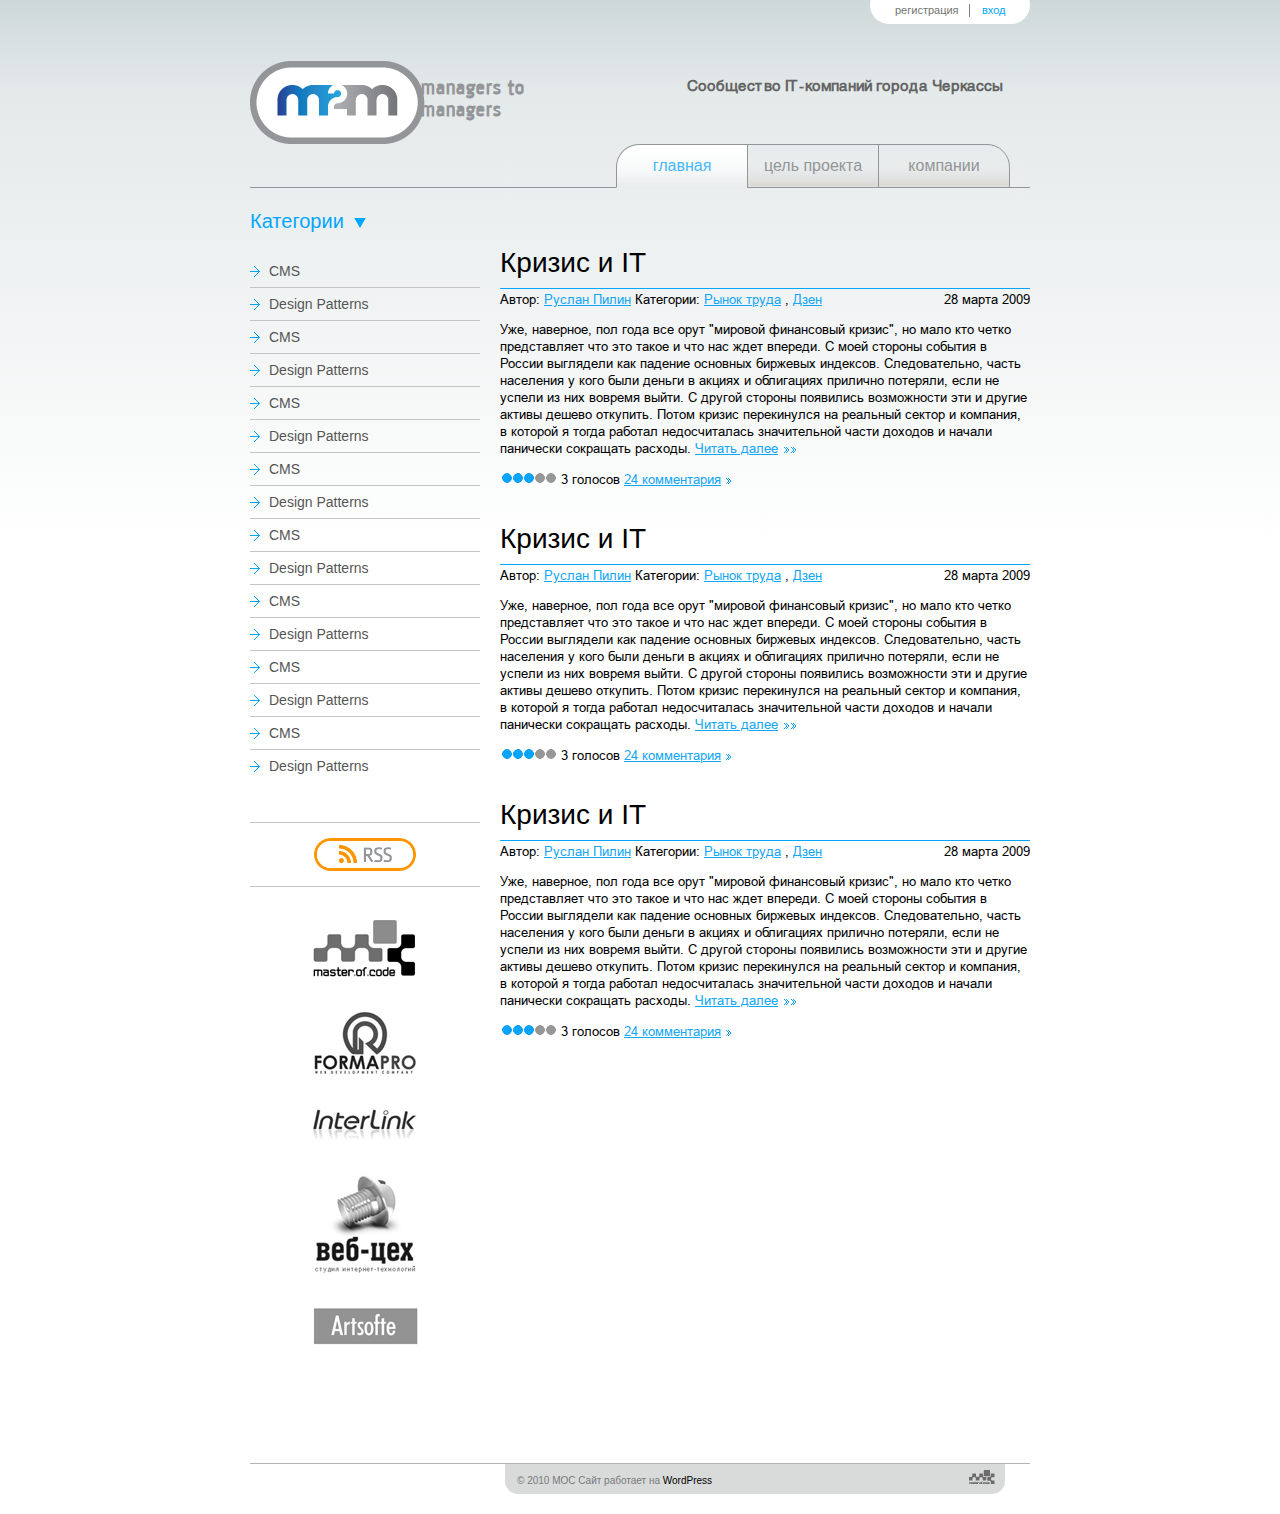
<file: index.html>
<!DOCTYPE html>
<html lang="en">
    <head>
        <meta charset="UTF-8">
        <title>Home Work 5</title>
        <link rel="stylesheet" href="css/normalize.css">
        <link rel="stylesheet" href="css/style.css">
    </head>
    <body>
        <div class="wrapper">
            <!-- никогда не вешай фон на враппер, фон только на боди, а то у меня видны белые границы уже   FIXED-->
            <header>
                <div class="auth">
                    <ul>
                        <li class="auth-login"><a href="">вход</a></li>
                        <li class="auth-register"><a href="#">регистрация</a></li>
                    </ul>
                </div>
                <div class="logo"><!-- тут лучше вобще всю внутренность запихнуть в h1   FIXED-->
                    <h1><a href="#"><img src="pic/logo.png" alt="Logo"></a>
                        <span class="slogan">managers to managers</span></h1>

                    <h2>Сообщество IT-компаний города Черкассы</h2><!--  тут поменьше заголовок FIXED-->
                </div>
                <nav class="nav clearfix">
                    <ul>
                        <li class="active-tab"><a href="index.html">главная</a>
                        <li><a href="goals.html">цель проекта</a>
                        <li><a href="companies.html">компании</a>
                            <!-- на пункты меню лучше не вешать классы по содержимому FIXED -->
                    </ul>
                </nav>
            </header>

            <main class="main">
                <!--  у тебя очень много clearfix, без них можно обойтись всегда, подумай как и почитай и методах очистки потока FIXED -->

                <aside class="sidebar">
                    <h2>Категории</h2>
                    <ul class="sidebar-nav">
                        <li><a href="#">CMS</a></li>
                        <li><a href="#">Design Patterns</a></li>
                        <li><a href="#">CMS</a></li>
                        <li><a href="#">Design Patterns</a></li>
                        <li><a href="#">CMS</a></li>
                        <li><a href="#">Design Patterns</a></li>
                        <li><a href="#">CMS</a></li>
                        <li><a href="#">Design Patterns</a></li>
                        <li><a href="#">CMS</a></li>
                        <li><a href="#">Design Patterns</a></li>
                        <li><a href="#">CMS</a></li>
                        <li><a href="#">Design Patterns</a></li>
                        <li><a href="#">CMS</a></li>
                        <li><a href="#">Design Patterns</a></li>
                        <li><a href="#">CMS</a></li>
                        <li><a href="#">Design Patterns</a></li>
                    </ul>

                    <a class="rss" href="#"><img src="pic/rss_03.png" alt="RSS"></a>
                    <!-- тут же тоже список с партнерами   fixed-->
                    <ul class="sidebar-partners">
                        <li><a href="#"><img src="pic/master-of-code_color.png" alt="master of code"></a></li>
                        <li><a href="#"><img src="pic/formapro-color.png" alt="formapro"></a></li>
                        <li><a href="#"><img src="pic/interlink-color.png" alt="interlink"></a></li>
                        <li><a href="#"><img src="pic/webstudio-color.png" alt="web-shop"></a></li>
                        <li><a href="#"><img src="pic/artsofte-color.png" alt="artsofte"></a></li>
                    </ul>

                </aside>

                <section class="content">    <!--in section add different contents  pages  -->
                    <!-- вот тут супер -->

                    <article class="article-main">
                        <!--  ты привязался к странице, можно было назвать что-то типа .entry  FIXED  переименовал как понятнее потом в CSS было -->
                        <h2><a href="#">Кризис и IT</a></h2>
                        <!-- ну тут дальше типа .entry-header и тд  FIXED-->
                        <div class="article-main-header">
                            Автор:
                            <!-- элементы не равносильны, так что список не подходит  FIXED не знаю правильно ли, сделал без списка  -->
                            <a href="#">Руслан Пилин</a>
                            Категории:
                            <a href="#">Рынок труда</a>
                            ,
                            <a href="#">Дзен</a>
                            <span>28 марта 2009</span>
                        </div>
                        <p>Уже, наверное, пол года все орут "мировой финансовый кризис",
                            но мало кто четко представляет что это такое и что нас ждет впереди.
                            С моей стороны события в России выглядели как падение основных биржевых индексов.
                            Следовательно, часть населения у кого были деньги в акциях и облигациях прилично потеряли,
                            если не успели из них вовремя выйти. С другой стороны появились возможности эти и другие
                            активы дешево откупить. Потом кризис перекинулся на реальный сектор и компания, в которой
                            я тогда работал недосчиталась значительной части доходов и начали панически сокращать
                            расходы.
                            <a class="article-main-link-more" href="#">Читать далее</a>
                            <!-- лучше сделать те стрелочки стилями   FIXED -->
                        </p>
                        <div class="article-main-footer">
                            <img src="pic/dots.png" alt="dots">
                            <span>3 голосов <a href="#">24 комментария</a></span>
                        </div>
                    </article>

                    <article class="article-main">
                        <h2><a href="#">Кризис и IT</a></h2>
                        <div class="article-main-header">
                            Автор:
                            <a href="#">Руслан Пилин</a>
                            Категории:
                            <a href="#">Рынок труда</a>
                            ,
                            <a href="#">Дзен</a>
                            <span>28 марта 2009</span>
                        </div>
                        <p>Уже, наверное, пол года все орут "мировой финансовый кризис",
                            но мало кто четко представляет что это такое и что нас ждет впереди.
                            С моей стороны события в России выглядели как падение основных биржевых индексов.
                            Следовательно, часть населения у кого были деньги в акциях и облигациях прилично потеряли,
                            если не успели из них вовремя выйти. С другой стороны появились возможности эти и другие
                            активы дешево откупить. Потом кризис перекинулся на реальный сектор и компания, в которой
                            я тогда работал недосчиталась значительной части доходов и начали панически сокращать
                            расходы.
                            <a class="article-main-link-more" href="#">Читать далее</a>
                        </p>
                        <div class="article-main-footer">
                            <img src="pic/dots.png" alt="dots">
                            <span>3 голосов <a href="#">24 комментария</a></span>
                        </div>
                    </article>


                    <article class="article-main">
                        <h2><a href="#">Кризис и IT</a></h2>
                        <div class="article-main-header">
                            Автор:
                            <a href="#">Руслан Пилин</a>
                            Категории:
                            <a href="#">Рынок труда</a>
                            ,
                            <a href="#">Дзен</a>
                            <span>28 марта 2009</span>
                        </div>
                        <p>Уже, наверное, пол года все орут "мировой финансовый кризис",
                            но мало кто четко представляет что это такое и что нас ждет впереди.
                            С моей стороны события в России выглядели как падение основных биржевых индексов.
                            Следовательно, часть населения у кого были деньги в акциях и облигациях прилично потеряли,
                            если не успели из них вовремя выйти. С другой стороны появились возможности эти и другие
                            активы дешево откупить. Потом кризис перекинулся на реальный сектор и компания, в которой
                            я тогда работал недосчиталась значительной части доходов и начали панически сокращать
                            расходы.
                            <a class="article-main-link-more" href="#">Читать далее</a>
                        </p>
                        <div class="article-main-footer">
                            <img src="pic/dots.png" alt="dots">
                            <span>3 голосов <a href="#">24 комментария</a></span>
                        </div>
                    </article>


                </section>

            </main>

            <footer class="footer">

                <div>
                    <span>© 2010 MOC  Сайт работает на <a href="#">WordPress</a></span>
                    <img src="pic/footer-logo.png" alt="logo">
                </div>

            </footer>

        </div> <!--END wrapper-->
    </body>
</html>
</file>
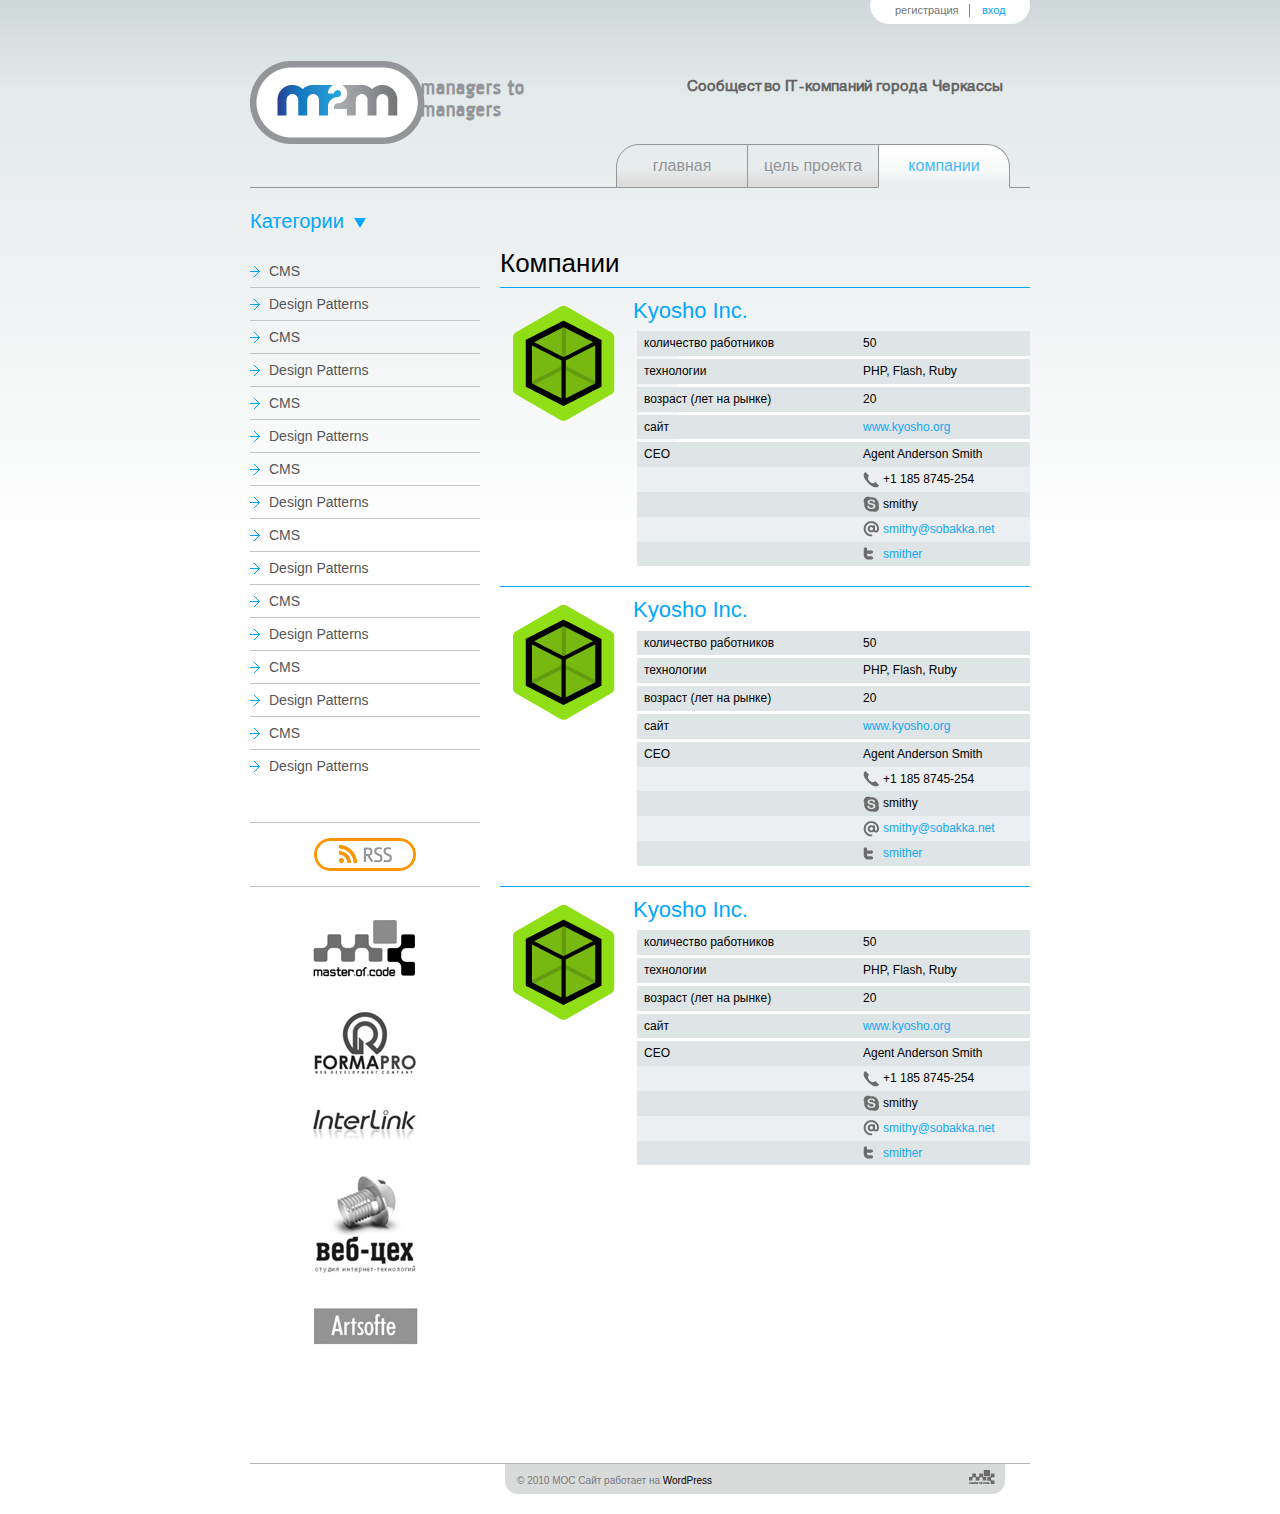
<file: companies.html>
<!DOCTYPE html>
<html lang="en">
    <head>
        <meta charset="UTF-8">
        <title>Home Work 5</title>
        <link rel="stylesheet" href="css/normalize.css">
        <link rel="stylesheet" href="css/style.css">
    </head>
    <body>
        <div class="wrapper">
            <header>
                <div class="auth">
                    <ul>
                        <li class="auth-login"><a href="">вход</a></li>
                        <li class="auth-register"><a href="#">регистрация</a></li>
                    </ul>
                </div>
                <div class="logo">
                    <h1><a href="#"><img src="pic/logo.png" alt="Logo"></a>
                        <span class="slogan">managers to managers</span></h1>

                    <h2>Сообщество IT-компаний города Черкассы</h2>
                </div>
                <nav class="nav clearfix">
                    <ul>
                        <li><a href="index.html">главная</a>
                        <li><a href="goals.html">цель проекта</a>
                        <li class="active-tab"><a href="companies.html">компании</a>
                    </ul>
                </nav>
            </header>

            <main class="main">

                <aside class="sidebar">
                    <h2>Категории</h2>
                    <ul class="sidebar-nav">
                        <li><a href="#">CMS</a></li>
                        <li><a href="#">Design Patterns</a></li>
                        <li><a href="#">CMS</a></li>
                        <li><a href="#">Design Patterns</a></li>
                        <li><a href="#">CMS</a></li>
                        <li><a href="#">Design Patterns</a></li>
                        <li><a href="#">CMS</a></li>
                        <li><a href="#">Design Patterns</a></li>
                        <li><a href="#">CMS</a></li>
                        <li><a href="#">Design Patterns</a></li>
                        <li><a href="#">CMS</a></li>
                        <li><a href="#">Design Patterns</a></li>
                        <li><a href="#">CMS</a></li>
                        <li><a href="#">Design Patterns</a></li>
                        <li><a href="#">CMS</a></li>
                        <li><a href="#">Design Patterns</a></li>
                    </ul>

                    <a class="rss" href="#"><img src="pic/rss_03.png" alt="RSS"></a>
                    <ul class="sidebar-partners">
                        <li><a href="#"><img src="pic/master-of-code_color.png" alt="master of code"></a></li>
                        <li><a href="#"><img src="pic/formapro-color.png" alt="formapro"></a></li>
                        <li><a href="#"><img src="pic/interlink-color.png" alt="interlink"></a></li>
                        <li><a href="#"><img src="pic/webstudio-color.png" alt="web-shop"></a></li>
                        <li><a href="#"><img src="pic/artsofte-color.png" alt="artsofte"></a></li>
                    </ul>

                </aside>

                <section class="content">    <!--in section add different contents  pages  -->

                    <h2>Компании</h2>

                    <div class="section-companies">
                        <img src="pic/cube.png" alt="cube">
                        <h3>Kyosho Inc.</h3>
                        <dl>
                            <dt>количество работников</dt>
                            <dd>50</dd>
                            <dt>технологии</dt>
                            <dd>PHP, Flash, Ruby</dd>
                            <dt>возраст (лет на рынке)</dt>
                            <dd>20</dd>
                            <dt>сайт</dt>
                            <dd><a href="#">www.kyosho.org</a></dd>
                            <dt>CEO</dt>
                            <dd>Agent Anderson Smith</dd>
                            <dd class="section-companies-phone"><a href="tel: +1 185 8745-254"></a>+1 185 8745-254</dd>
                            <!-- никогда не оставляй пустые блоки для терминов   FIXED -->
                            <dd class="section-companies-skype"><a href="skype: smithy?call"></a>smithy</dd>
                            <dd class="section-companies-email"><a
                                    href="mailto: smithy@sobakka.net">smithy@sobakka.net</a></dd>
                            <dd class="section-companies-twitter"><a href="http://twitter.com/smither">smither</a></dd>
                        </dl>
                    </div>

                    <div class="section-companies">
                        <img src="pic/cube.png" alt="cube">
                        <h3>Kyosho Inc.</h3>
                        <dl>
                            <dt>количество работников</dt>
                            <dd>50</dd>
                            <dt>технологии</dt>
                            <dd>PHP, Flash, Ruby</dd>
                            <dt>возраст (лет на рынке)</dt>
                            <dd>20</dd>
                            <dt>сайт</dt>
                            <dd><a href="#">www.kyosho.org</a></dd>
                            <dt>CEO</dt>
                            <dd>Agent Anderson Smith</dd>
                            <dd class="section-companies-phone"><a href="tel: +1 185 8745-254"></a>+1 185 8745-254</dd>
                            <dd class="section-companies-skype"><a href="skype: smithy?call"></a>smithy</dd>
                            <dd class="section-companies-email"><a
                                    href="mailto: smithy@sobakka.net">smithy@sobakka.net</a></dd>
                            <dd class="section-companies-twitter"><a href="http://twitter.com/smither">smither</a></dd>
                        </dl>
                    </div>

                    <div class="section-companies">
                        <img src="pic/cube.png" alt="cube">
                        <h3>Kyosho Inc.</h3>
                        <dl>
                            <dt>количество работников</dt>
                            <dd>50</dd>
                            <dt>технологии</dt>
                            <dd>PHP, Flash, Ruby</dd>
                            <dt>возраст (лет на рынке)</dt>
                            <dd>20</dd>
                            <dt>сайт</dt>
                            <dd><a href="#">www.kyosho.org</a></dd>
                            <dt>CEO</dt>
                            <dd>Agent Anderson Smith</dd>
                            <dd class="section-companies-phone"><a href="tel: +1 185 8745-254"></a>+1 185 8745-254</dd>
                            <dd class="section-companies-skype"><a href="skype: smithy?call"></a>smithy</dd>
                            <dd class="section-companies-email"><a href="mailto: smithy@sobakka.net">smithy@sobakka.net</a></dd>
                            <dd class="section-companies-twitter"><a href="http://twitter.com/smither">smither</a></dd>
                        </dl>
                    </div>

                </section>

            </main>

            <footer class="footer">

                <div>
                    <span>© 2010 MOC  Сайт работает на <a href="#">WordPress</a></span>
                    <img src="pic/footer-logo.png" alt="logo">
                </div>

            </footer>

        </div> <!--END wrapper-->
    </body>
</html>
</file>
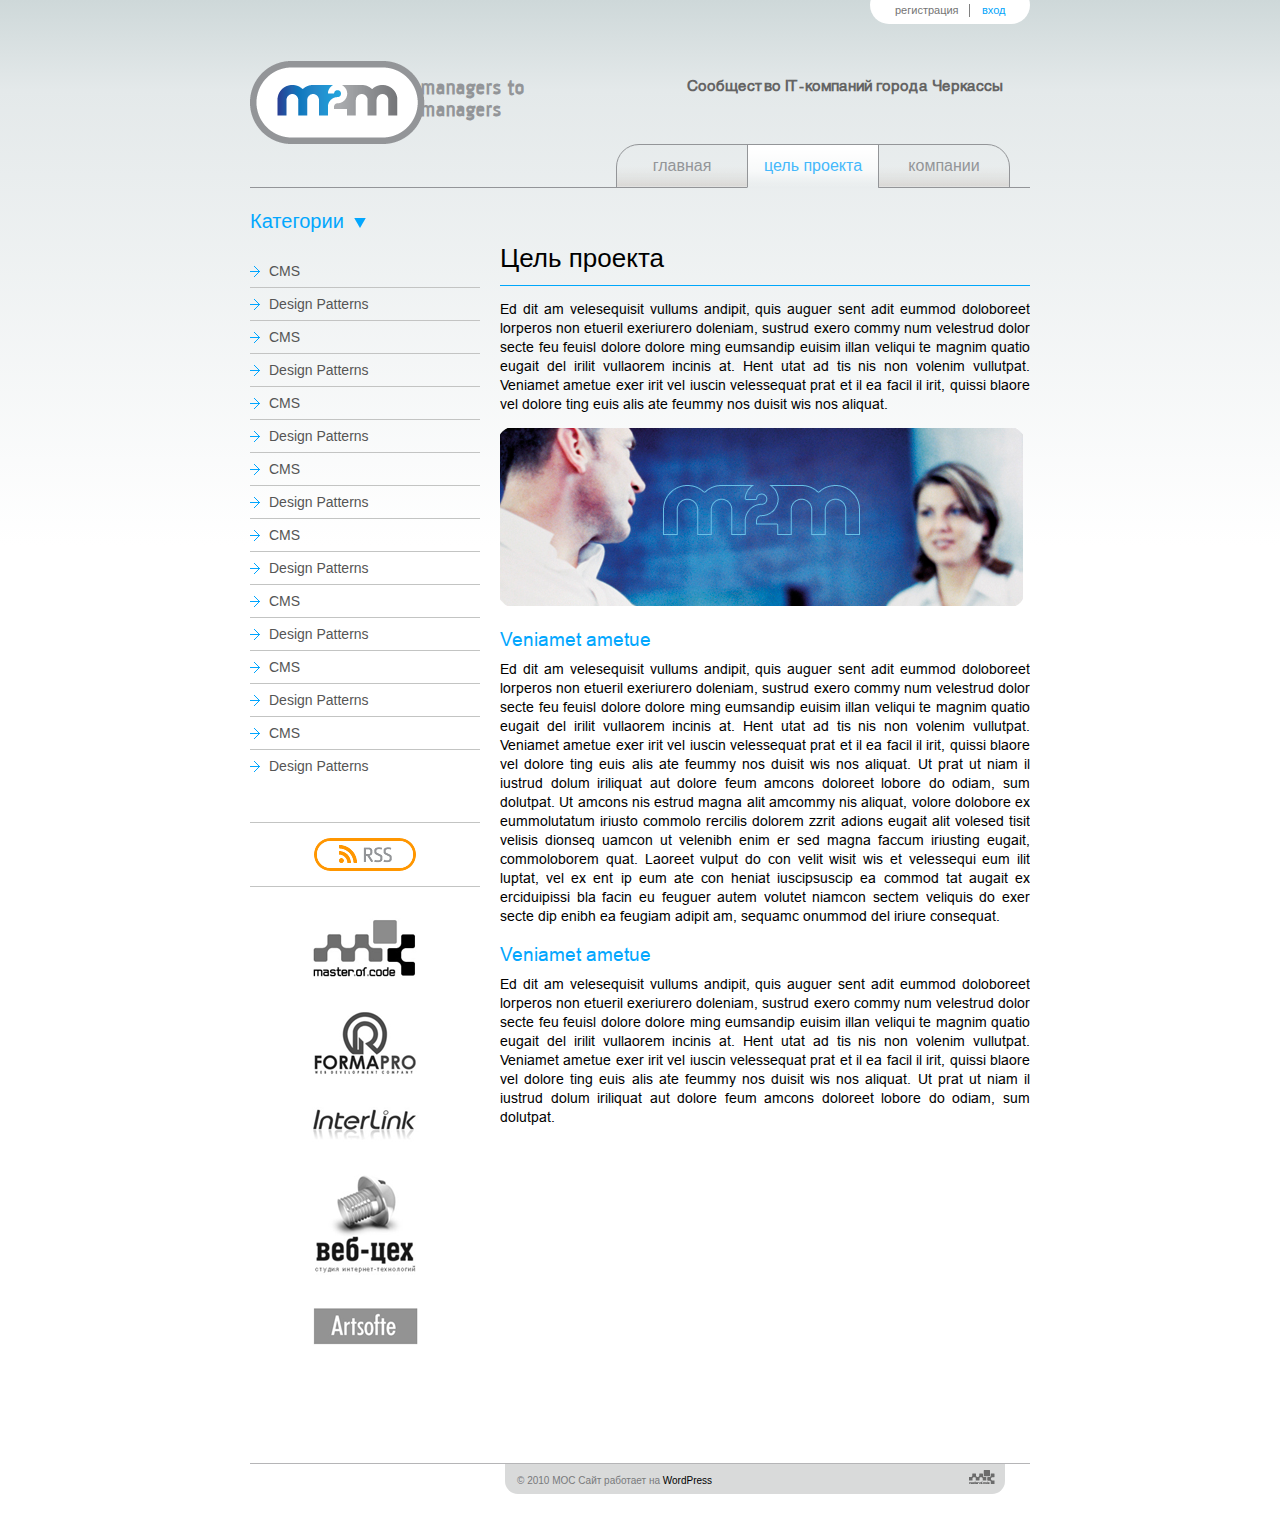
<file: goals.html>
<!DOCTYPE html>
<html lang="en">
    <head>
        <meta charset="UTF-8">
        <title>Home Work 5</title>
        <link rel="stylesheet" href="css/normalize.css">
        <link rel="stylesheet" href="css/style.css">
    </head>
    <body>
        <div class="wrapper">
            <header>
                <div class="auth">
                    <ul>
                        <li class="auth-login"><a href="">вход</a></li>
                        <li class="auth-register"><a href="#">регистрация</a></li>
                    </ul>
                </div>
                <div class="logo">
                    <h1><a href="#"><img src="pic/logo.png" alt="Logo"></a>
                        <span class="slogan">managers to managers</span></h1>

                    <h2>Сообщество IT-компаний города Черкассы</h2>
                </div>
                <nav class="nav clearfix">
                    <ul>
                        <li><a href="index.html">главная</a>
                        <li class="active-tab"><a href="goals.html">цель проекта</a>
                        <li><a href="companies.html">компании</a>
                    </ul>
                </nav>
            </header>

            <main class="main">

                <aside class="sidebar">
                    <h2>Категории</h2>
                    <ul class="sidebar-nav">
                        <li><a href="#">CMS</a></li>
                        <li><a href="#">Design Patterns</a></li>
                        <li><a href="#">CMS</a></li>
                        <li><a href="#">Design Patterns</a></li>
                        <li><a href="#">CMS</a></li>
                        <li><a href="#">Design Patterns</a></li>
                        <li><a href="#">CMS</a></li>
                        <li><a href="#">Design Patterns</a></li>
                        <li><a href="#">CMS</a></li>
                        <li><a href="#">Design Patterns</a></li>
                        <li><a href="#">CMS</a></li>
                        <li><a href="#">Design Patterns</a></li>
                        <li><a href="#">CMS</a></li>
                        <li><a href="#">Design Patterns</a></li>
                        <li><a href="#">CMS</a></li>
                        <li><a href="#">Design Patterns</a></li>
                    </ul>

                    <a class="rss" href="#"><img src="pic/rss_03.png" alt="RSS"></a>
                    <ul class="sidebar-partners">
                        <li><a href="#"><img src="pic/master-of-code_color.png" alt="master of code"></a></li>
                        <li><a href="#"><img src="pic/formapro-color.png" alt="formapro"></a></li>
                        <li><a href="#"><img src="pic/interlink-color.png" alt="interlink"></a></li>
                        <li><a href="#"><img src="pic/webstudio-color.png" alt="web-shop"></a></li>
                        <li><a href="#"><img src="pic/artsofte-color.png" alt="artsofte"></a></li>
                    </ul>

                </aside>

                <section class="content">    <!--in section add different contents  pages  -->


                    <article class="article-second"><!-- опять же, не привязывайся к контенту   FIXED -->
                        <h2>Цель проекта</h2>
                        <!-- так как это article, можно и h1  Валидатор ругается, два h1 на странице -->
                        <p>
                            Ed dit am velesequisit vullums andipit, quis auguer sent adit eummod doloboreet lorperos
                            non etueril exeriurero doleniam, sustrud exero commy num velestrud dolor secte feu feuisl
                            dolore dolore ming eumsandip euisim illan veliqui te magnim quatio eugait del irilit
                            vullaorem incinis at. Hent utat ad tis nis non volenim vullutpat. Veniamet ametue exer
                            irit vel iuscin velessequat prat et il ea facil il irit, quissi blaore vel dolore ting
                            euis alis ate feummy nos duisit wis nos aliquat.
                        </p>
                        <img src="pic/goals-image.png" alt="goals image">
                        <h3>Veniamet ametue</h3>
                        <p>Ed dit am velesequisit vullums andipit, quis auguer sent adit eummod doloboreet lorperos
                            non etueril exeriurero doleniam, sustrud exero commy num velestrud dolor secte feu feuisl
                            dolore dolore ming eumsandip euisim illan veliqui te magnim quatio eugait del irilit
                            vullaorem incinis at. Hent utat ad tis nis non volenim vullutpat. Veniamet ametue exer
                            irit vel iuscin velessequat prat et il ea facil il irit, quissi blaore vel dolore ting
                            euis alis ate feummy nos duisit wis nos aliquat. Ut prat ut niam il iustrud dolum iriliquat
                            aut dolore feum amcons doloreet lobore do odiam, sum dolutpat. Ut amcons nis estrud magna
                            alit amcommy nis aliquat, volore dolobore ex eummolutatum iriusto commolo rercilis dolorem
                            zzrit adions eugait alit volesed tisit velisis dionseq uamcon ut velenibh enim er sed magna
                            faccum iriusting eugait, commoloborem quat. Laoreet vulput do con velit wisit wis et
                            velessequi eum ilit luptat, vel ex ent ip eum ate con heniat iuscipsuscip ea commod tat
                            augait ex erciduipissi bla facin eu feuguer autem volutet niamcon sectem veliquis do exer
                            secte dip enibh ea feugiam adipit am, sequamc onummod del iriure consequat.</p>

                        <h3>Veniamet ametue</h3>
                        <p>Ed dit am velesequisit vullums andipit, quis auguer sent adit eummod doloboreet lorperos
                            non etueril exeriurero doleniam, sustrud exero commy num velestrud dolor secte feu feuisl
                            dolore dolore ming eumsandip euisim illan veliqui te magnim quatio eugait del irilit
                            vullaorem incinis at. Hent utat ad tis nis non volenim vullutpat. Veniamet ametue exer
                            irit vel iuscin velessequat prat et il ea facil il irit, quissi blaore vel dolore ting
                            euis alis ate feummy nos duisit wis nos aliquat. Ut prat ut niam il iustrud dolum iriliquat
                            aut dolore feum amcons doloreet lobore do odiam, sum dolutpat.</p>
                    </article>

                </section>

            </main>


            <footer class="footer">

                <div>
                    <span>© 2010 MOC  Сайт работает на <a href="#">WordPress</a></span>
                    <img src="pic/footer-logo.png" alt="logo">
                </div>

            </footer>

        </div> <!--END wrapper-->
    </body>
</html>
</file>
<file: css/style.css>
@font-face {
    font-family: 'AFKlampenborg';
    src: url('../fonts/AFKlampenborg.eot') format('embedded-opentype'),
    url('../fonts/AFKlampenborg.ttf') format('truetype'),
    url('../fonts/AFKlampenborg.svg#AFKlampenborg') format('svg');
    font-weight: normal;
    font-style: normal;
}

@font-face {
    font-family: 'Helios';
    src: url('../fonts/Helios.eot') format('embedded-opentype'),
    url('../fonts/Helios.ttf') format('truetype'),
    url('../fonts/Helios.svg#Helios') format('svg');
    font-weight: normal;
    font-style: normal;
}

@font-face {
    font-family: 'ArialMT';
    src: url('../fonts/ArialMT.eot') format('embedded-opentype'),
    url('../fonts/ArialMT.ttf') format('truetype'),
    url('../fonts/ArialMT.svg#ArialMT') format('svg');
    font-weight: normal;
    font-style: normal;
}

/*-----------------------initial settings page -------------------------------*/
body {
    background: linear-gradient(to bottom, #ced8d9 0%, #e4e9ea 6%, #ffffff 36%, #ffffff 100%);
}

.wrapper {
    width: 1200px;
    margin: 0 auto;

    /* об этом написал в index.html   FIXED */

}

.clearfix::after {
    content: "";
    display: table;
    clear: both;
}

/*----------------------------settings page blocks---------------------------------------*/

header,
main,
footer {
    width: 780px;
    margin: 0 auto;
}

.sidebar { /* на всякий случай лучше было бы прописать поклассу это, у тебя же могут быть еще такие блоки    FIXED*/
    float: left;
    width: 230px;
}

.content {
    float: right;
    width: 530px;
    margin-top: 24px;
}

/*-----------------------------------HEADER-----------------------------------------------------*/
/*----------------header-auth----------------------*/
.auth {
    margin-bottom: 23px;
    width: 100%;
    overflow: hidden;
}

.auth ul {
    margin: 0;
}

.auth li {
    float: right;
    position: relative;
    top: -14px;
    padding-bottom: 7px;
    list-style: none;
}

.auth a {
    display: block;
    margin-top: 18px;
    font-family: Arial, sans-serif;
    font-style: normal;
    font-size: 11px;
    text-decoration: none;
}

.auth a:hover {
    text-decoration: underline;
}

.auth-login {
    width: 60px;
    border-top-right-radius: 20px;
    border-bottom-right-radius: 20px;
    background-color: white;
}

.auth-login a {
    padding-left: 12px;
    color: #02a4fa;
}

.auth-register {
    width: 100px;
    background-color: white;
    border-top-left-radius: 20px;
    border-bottom-left-radius: 20px;
}

.auth-register a {
    border-right: 1px solid gray;
    color: #747474;
    padding-left: 25px;
}

/*----------- header + logotype+ slogan + h1-------------- */

.logo {
    width: 100%;
    overflow: hidden;
}

.logo h1 {
    float: left;
    margin: 0;
}

.logo img {
    float: left;
}

.slogan {
    float: left;
    position: relative;
    left: -4px;
    width: 120px;
    display: block;
    margin-top: 15px;
    font-family: AFKlampenborg, serif; /*  не забывай указывать еще семейство шрифтов   FIXED */
    font-size: 21px;
    font-weight: bold;
    letter-spacing: 1px;
    line-height: 22px;
    color: #939598;
}

.logo h2 {
    float: right;
    margin-top: 18px;
    margin-right: 27px;
    font-family: Helios, serif;
    font-size: 15px;
    font-weight: bold;
    color: #646464;
}

/*--------------header-nav--------------*/
.nav {
    border-bottom: 1px solid #939598;
}

.nav li.active-tab {
    background: linear-gradient(to bottom, rgba(255, 255, 255, 0.99) 0%, rgba(255, 255, 255, 1) 9%, rgba(255, 255, 255, 0.92) 23%, rgba(255, 255, 255, 0.67) 62%, rgba(255, 255, 255, 0.08) 91%, rgba(255, 255, 255, 0.01) 100%);
    border-bottom-color: #E9EDEE;
}

li.active-tab a {
    color: #45b8fb;
}

.nav li:first-child {
    border-top-left-radius: 23px;
}

.nav li:last-child {
    border-top-right-radius: 23px;
}

.nav ul {
    float: right;
    margin: 0 20px -1px 0;
    list-style: none;
}

.nav li {
    /* а если бы не писал классы, то селекторбыл бы поменьше. Тут же общие стиля  FIXED */
    width: 130px;
    display: inline-block;
    margin-left: -1px;
    padding: 12px 0;
    background: linear-gradient(to bottom, rgba(0, 0, 0, 0) 0%, rgba(0, 0, 0, 0) 50%, rgba(179, 153, 128, 0.04) 61%, rgba(170, 149, 128, 0.05) 64%, rgba(170, 153, 136, 0.06) 66%, rgba(165, 150, 135, 0.07) 68%, rgba(166, 153, 128, 0.08) 70%, rgba(162, 151, 127, 0.09) 73%, rgba(163, 143, 133, 0.09) 75%, rgba(164, 146, 128, 0.1) 77%, rgba(165, 150, 135, 0.13) 82%, rgba(165, 145, 131, 0.14) 84%, rgba(168, 149, 131, 0.15) 86%, rgba(168, 145, 133, 0.17) 89%, rgba(165, 145, 130, 0.2) 93%, rgba(167, 145, 132, 0.23) 98%, rgba(0, 0, 0, 0) 100%);
    border: 1px solid #939598;
    text-align: center;
}

.nav a {
    padding: 10px;
    font-family: Arial, sans-serif;
    font-size: 16px;
    font-weight: 400;
    text-decoration: none;
    color: #939598;
}

.nav a:hover {
    color: #45b8fb;
}

/*----------------------------------------MAIN-------------------------------------------*/
.main {
    overflow: hidden;
}

/*------------------------sidebar------------------------------*/

.sidebar h2 {
    margin: 22px 0;
    font-family: Arial, sans-serif;
    font-size: 20px;
    font-weight: 400;
    color: #03a7fe;
}

.sidebar h2::after {
    padding-left: 10px;
    content: url("../pic/arrow-down.png");
}

.sidebar-nav {
    padding-left: 0;
}

.sidebar-nav li {
    display: block;
    border-bottom: 1px solid #c3c4c3;
    padding-left: 19px;
    background: url("../pic/arrow.png") no-repeat left; /* лучше это сделать через background-image    FIXED  */
}

.sidebar-nav li:last-child {
    border-bottom: none;
}

.sidebar-nav li a {
    font-family: Arial, sans-serif;
    font-size: 14px;
    font-weight: 400;
    line-height: 32px;
    text-decoration: none;
    color: #555;
}

.sidebar-nav li a:hover {
    color: #45b8fb;
}

.rss {
    display: block;
    margin-top: 40px;
    border-top: 1px solid #c3c4c3;
    border-bottom: 1px solid #c3c4c3;
}

.rss img {
    margin: 15px auto;
    display: block;

}

.sidebar-partners {
    padding: 0;
    margin-bottom: 117px;
    list-style-type: none;
}

.sidebar-partners a img {
    display: block;
    margin: 31px auto;
    -webkit-filter: grayscale(100%);
    -moz-filter: grayscale(100%);
    -ms-filter: grayscale(100%);
    -o-filter: grayscale(100%);
    filter: grayscale(100%);

    /* не уверен, что ты проверял в разных браузерах это       IE11 не тянет, Dix на занятии сказал "ну и забей на него"  */
    /*transition test*/
    transition: all 0.7s;
    /* это хорошо*/
}

.sidebar-partners a img:hover {
    filter: none;
}

/*----------------- section content styles------------------------*/

/*--------------MAIN article tab home-----------------------------*/

.article-main {
    padding: 0;
    font-family: ArialMT, sans-serif;
    font-size: 13px;
    line-height: 17px;

}

article.article-main h2 {
    margin-top: 42px;
    margin-bottom: 2px;
    padding-bottom: 17px;
    border-bottom: 1px solid #00a7fb;
    font-size: 28px;
    font-weight: normal;
}

.article-main h2 a {
    text-decoration: none;
    color: #000000;
}

.article-main h2 a:hover {
    color: #13a7f5;
}

.article-main a {
    color: #13a7f5;

}

.article-main a:hover {
    color: #3f61ff;
}

ul.article-main-header {
    margin: 0;
    margin-bottom: 19px;
    padding: 0;
}

.article-main-header span {
    float: right;
}

.article-main-link-more:after {
    /*content: "\00A0 \00BB \00BB";*/
    padding-left: 5px;
    content: "";
    background: url("../pic/double-right-arrow.png") right no-repeat;
    width: 13px;
    height: 6px;
    display: inline-block;
}

.article-main-footer {
    margin-top: 14px;
}

.article-main-footer img {
    vertical-align: text-top;
}

.article-main-footer a:after {
    /*content: "\00A0 \00BB";*/
    padding-left: 5px;
    content: "";
    background: url("../pic/right-arrow.png") right no-repeat;
    width: 5px;
    height: 6px;
    display: inline-block;
}

/*-----------------MAIN  article tab goals--------------------------------*/

.article-second {
    font-family: ArialMT, sans-serif;
    font-size: 14px;
    line-height: 19px;
    text-align: justify;
}

.article-second h2 { /* а зачем тут такой селектор? FIXED  */
    margin-top: 39px;
    margin-bottom: 2px;
    padding-bottom: 17px;
    border-bottom: 1px solid #00a7fb;
    font-size: 28px;
    font-weight: normal;
}

.article-second h3 {
    margin-top: 19px;
    margin-bottom: -3px;
    font-size: 19px;
    font-weight: normal;
    color: #03a7fe;
}

/*-----------------MAIN section tab companies-------------------------------------------*/

.content h2 {
    margin: 37px 0 8px 0;
    font-family: Arial, sans-serif;
    font-size: 26px;
    font-weight: 400;
}

.section-companies {
    overflow: hidden;
    margin-bottom: 20px;
    border-top: 1px solid #00a7fb;
    font-family: Arial, sans-serif;
    font-size: 12px;
    font-weight: 400;
}

.section-companies img {
    float: left;
    margin: 18px 0 0 13px;
}

.section-companies h3 {

    margin: 10px 0 8px 133px;
    font-family: Arial, sans-serif;
    font-size: 22px;
    font-weight: 400;
    color: #03a7fe;
}

.section-companies a {
    text-decoration: none;
    color: #13a7f5;
}

.section-companies a:hover {
    text-decoration: underline;
}

.section-companies dl {
    float: right;
    width: 393px;
    margin: 0;
}

.section-companies dt,
.section-companies dd {
    padding: 6px 0 5px 0;
    background-color: #dfe5e6;
}

.section-companies dt {
    float: left;
    width: 219px;
    padding-left: 7px;
}

/*.section-companies dt:nth-of-type(even),*/
.section-companies dd:nth-of-type(even) {
    background-color: #eceff1;
}

.section-companies dt:nth-last-of-type(n+6),
.section-companies dd:nth-last-of-type(n+6) {
    border-bottom: 3px solid white;
    background-color: #dfe5e6;

}

dd.section-companies-phone {
    margin-left: 0;
    padding-left: 246px;
    background: url("../pic/companies-icon-phone.png") no-repeat left;
    background-color: #eceff1; /*IE fix*/
    background-position-x: 226px
}

dd.section-companies-skype {
    /* это уже костыли, лучше добавить конкретно класс да и все FIXED*/
    margin-left: 0;
    padding-left: 246px;
    background: url("../pic/companies-icon-skype.png") no-repeat left;
    background-color: #dfe5e6; /*IE fix*/
    background-position-x: 226px
}

dd.section-companies-email {
    margin-left: 0;
    padding-left: 246px;
    background: url("../pic/companies-icon-email.png") no-repeat left;
    background-color: #eceff1; /*IE fix*/
    background-position-x: 226px
}

dd.section-companies-twitter {
    margin-left: 0;
    padding-left: 246px;
    background: url("../pic/companies-icon-twitter.png") no-repeat left;
    background-color: #dfe5e6; /*IE fix*/
    background-position-x: 226px
}

/*----------------footer------------------------------------------------*/

.footer {
    overflow: hidden;
    margin-bottom: 20px;
    border-top: 1px solid #b5b5b7;
}

.footer div {
    width: 478px;
    float: right;
    margin-right: 25px;
    padding: 6px 10px 6px 12px;
    border-bottom-right-radius: 13px;
    border-bottom-left-radius: 13px;
    background-color: #d9dada;
}

.footer span {
    /* слишком обобщаешь, в этой домашке норм, но знай на будущее    FIXED*/
    font-family: Arial, sans-serif;
    font-size: 10px;
    font-weight: 400;
    color: #78797b;
}

.footer span a {
    color: black;
    text-decoration: none;
}

.footer a:hover {
    color: #45b8fb;
}

.footer img {
    float: right;
    /* я говорил об этом. Флоат делает блочным элемент   FIXED :-)   */
}
</file>
